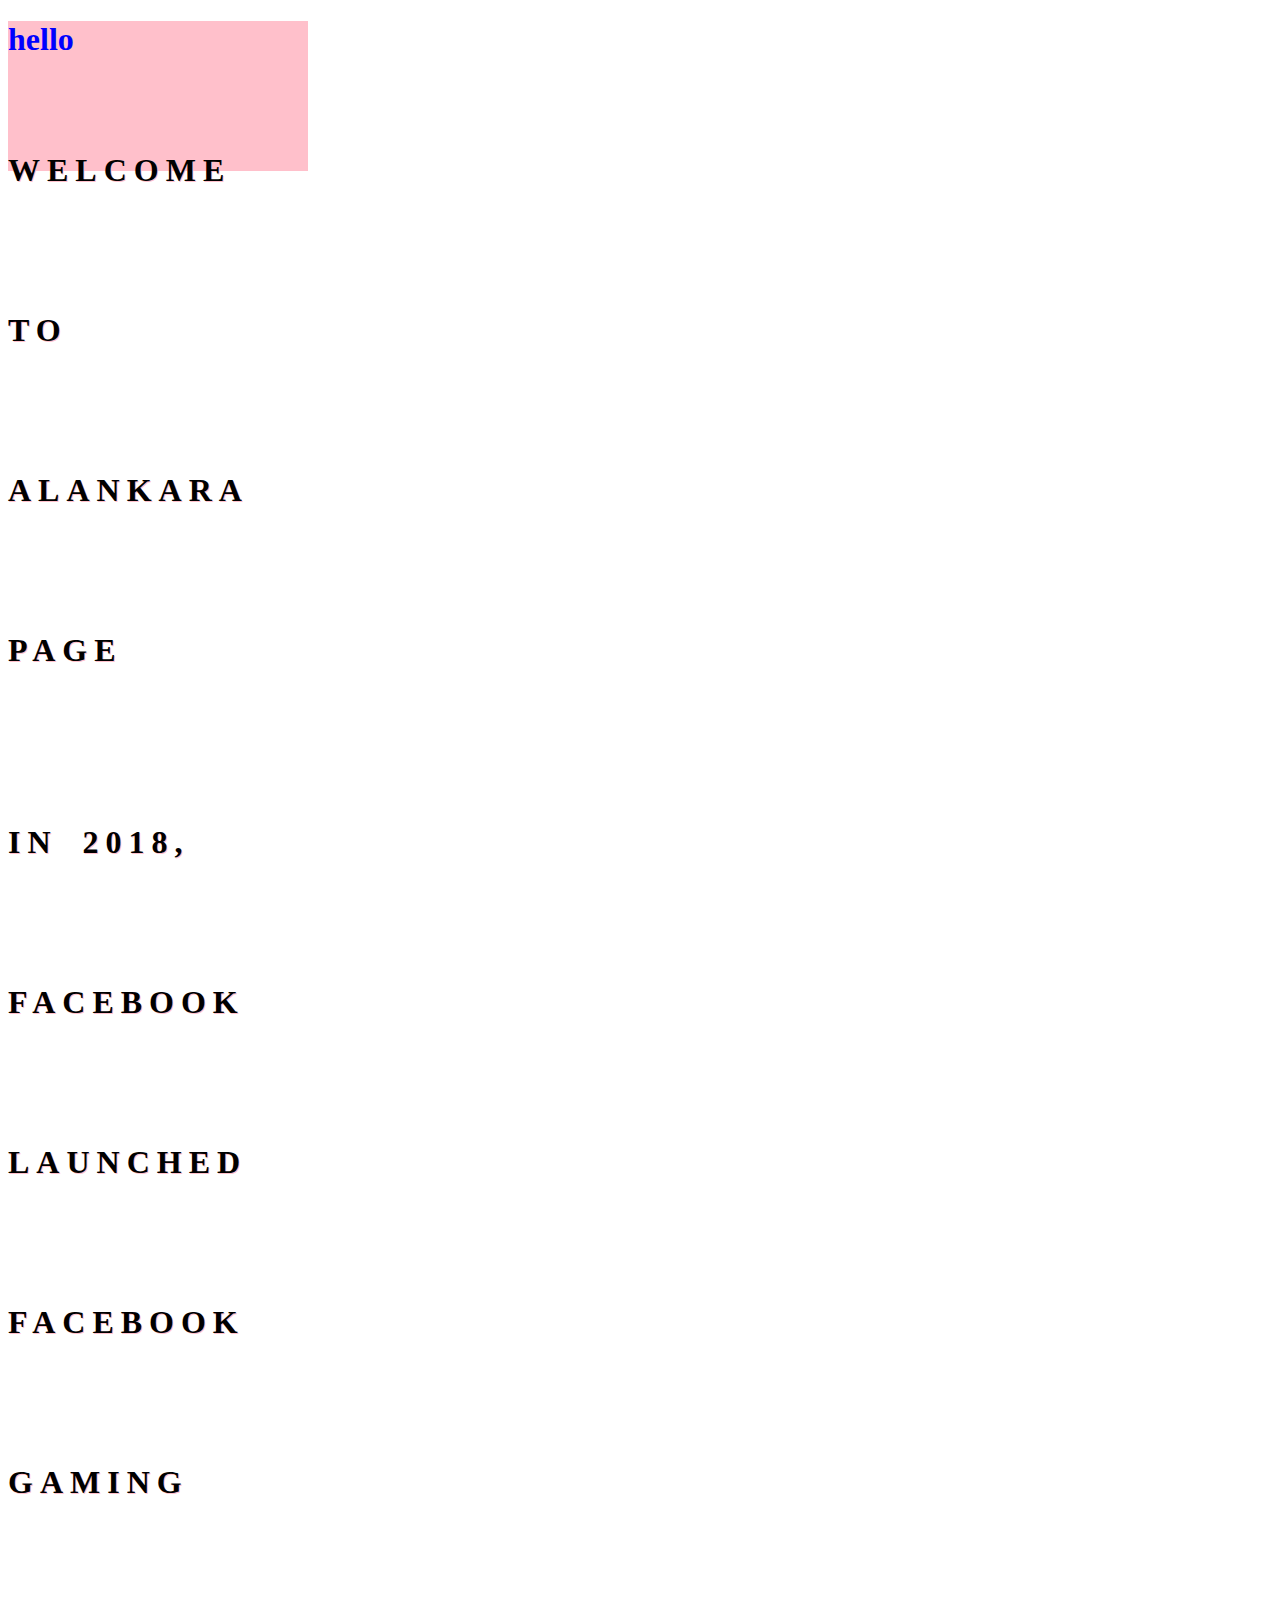
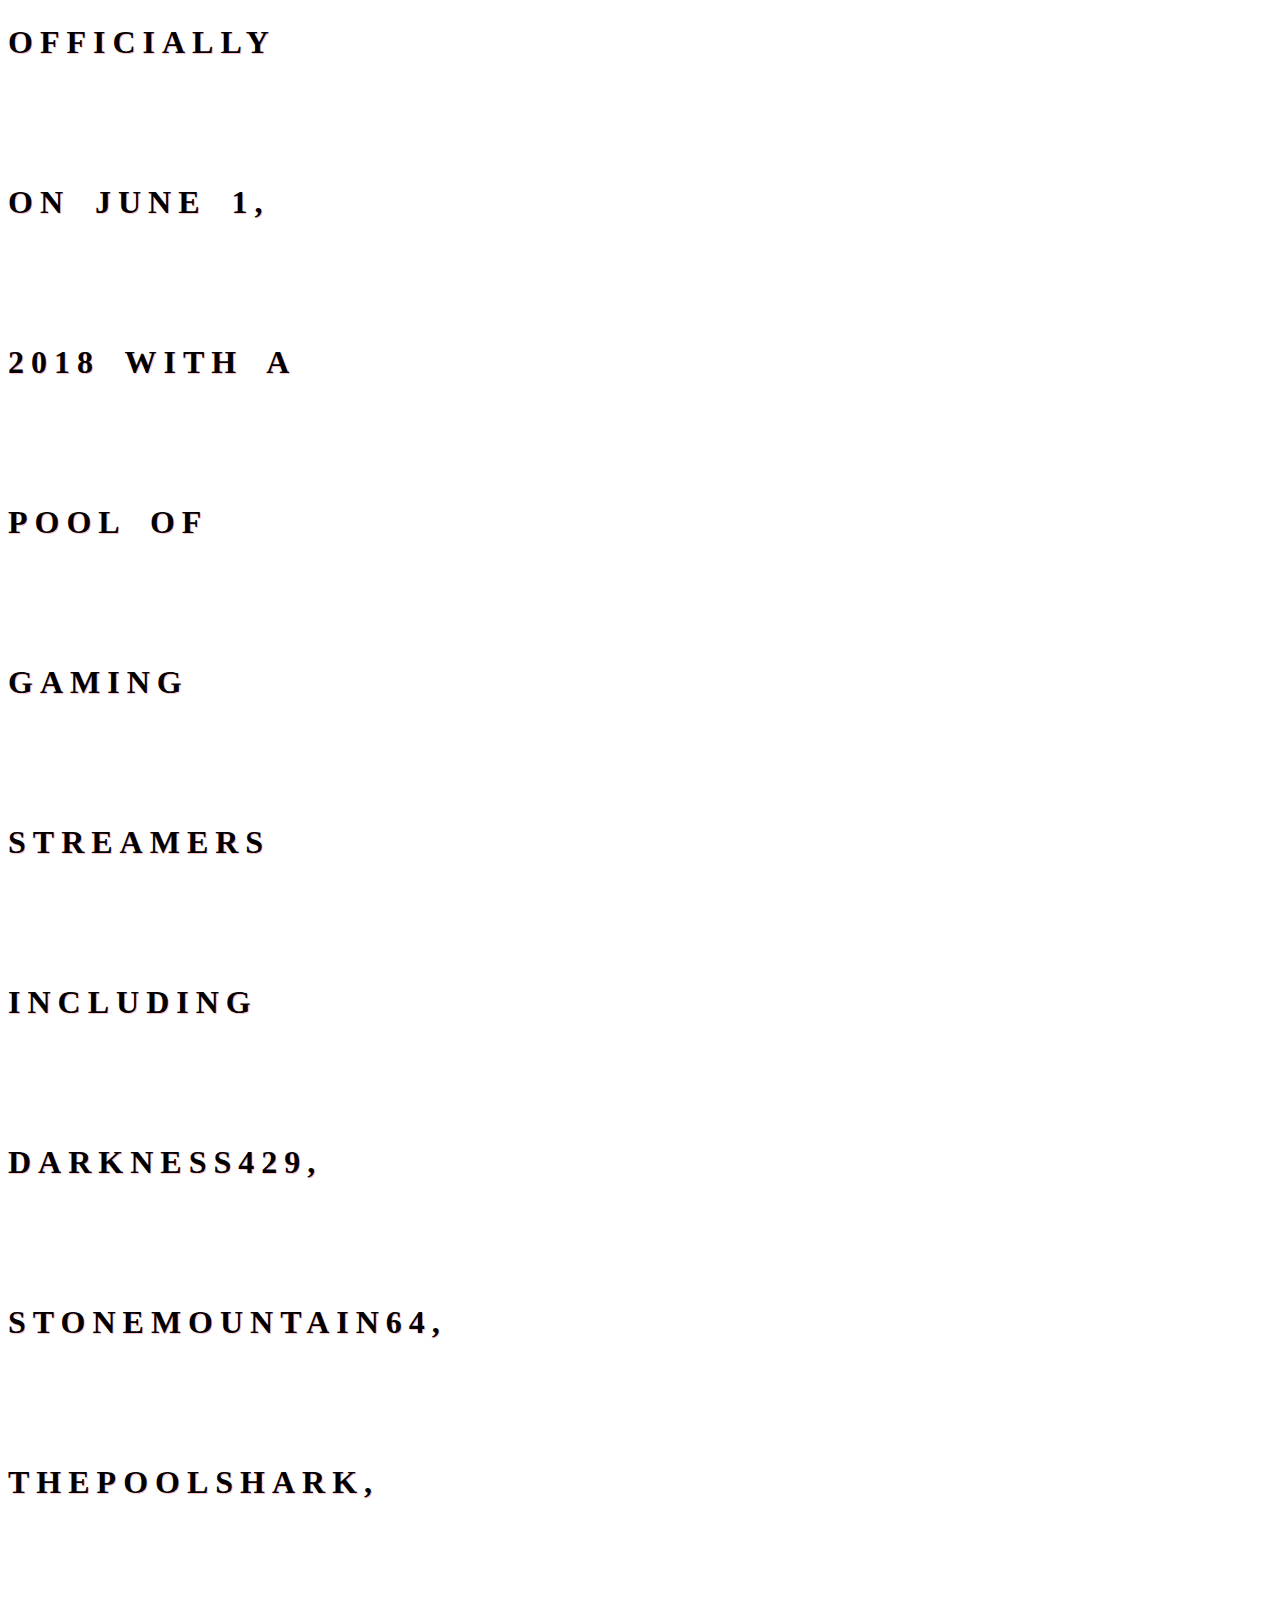
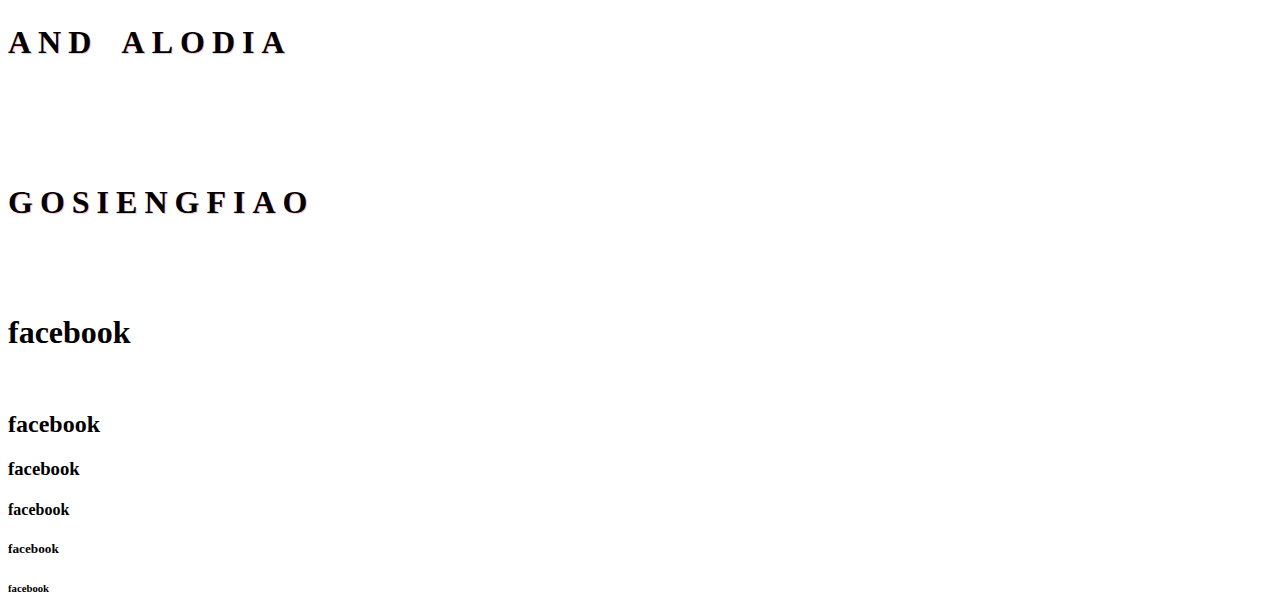
<file: index.html>
<!doctype html>
<html>
    <head>
        <title> welcome to ssc</title>
    </head>
    <style>
        span {text-decoration: line through;}
        a{text-decoration: none;}
        p{ text-transform: uppercase;
            text-shadow: 1px 1px pink;
             line-height: 5;
             word-spacing: 10px;
             letter-spacing: 7px;
        }
    </style>
    
    </head>
    <body> 
        <div style="background-color: pink;width: 300px;height: 150px;">
        <h1 style="color: blue;">hello</h1>
        <p> <h1 style="color: aqua>hi</h1></p>
        </div>

    <a href="#"new</a>
    <div class="sn"><p>welcome to alankara page</p>
        <p> In 2018, Facebook launched Facebook Gaming officially on June 1, 2018 with a pool of gaming streamers including Darkness429, Stonemountain64, ThePoolshark, and Alodia Gosiengfiao</p></a>

</div>
    <body>
        <h1>facebook</h1>
        <br> 
        <h2>facebook</h2>
        <h3>facebook</h3>
        <h4>facebook</h4>
        <h5>facebook</h5>
        <h6>facebook</h6>

        
</body>

</html>
</file>
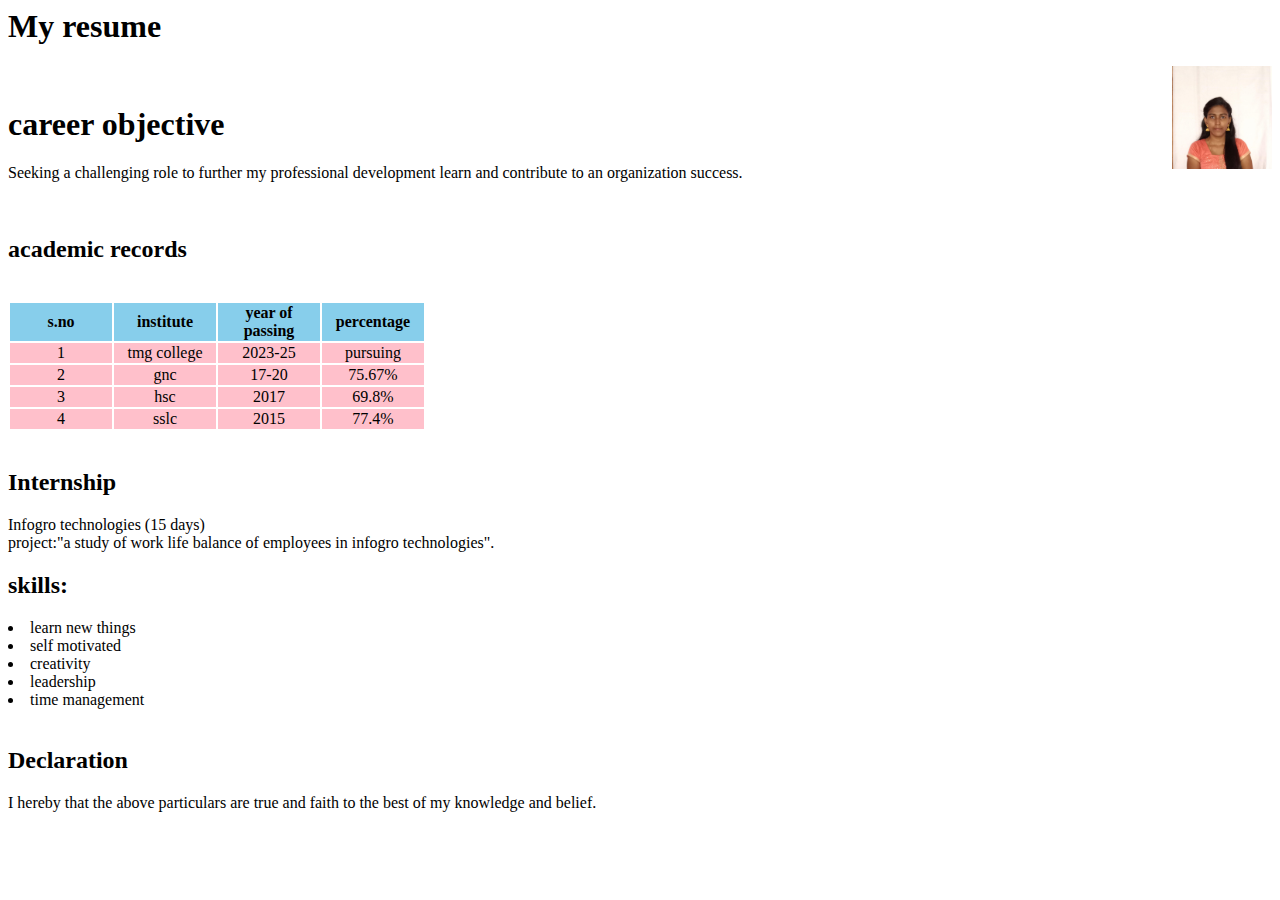
<file: resume.html>
<html><head>
<meta http-equiv="content-type" content="text/html; charset=UTF-8">
        </head><body><h1>My resume</h1>
        
            <img src="ps_pic.jpg" align="right" width="100">
           <br>
            <h1>career objective</h1>
            <p>Seeking a challenging role to further my professional development learn and contribute to an organization success.</p>
<br>
<h2>academic records</h2>
<br>
          <table color="black">
          <tbody><tr bgcolor="grey">
         
          <th bgcolor="skyblue" width="100">s.no</th>
          <th bgcolor="skyblue" width="100">institute</th>
          <th bgcolor="skyblue" width="100">year of passing</th>
          <th bgcolor="skyblue" width="100">percentage</th>
          
    </tr>
    <tr bgcolor="pink" align="center">
        <td width="100">1</td>
        <td width="100">tmg college</td> 
        <td width="100">2023-25</td>
        <td width="100">pursuing</td>
</tr><tr bgcolor="pink" align="center">
        <td width="100">2</td>
        <td width="100">gnc</td>
        <td width="100">17-20</td>
        <td width="100">75.67%</td>
    </tr>
    <tr bgcolor="pink" align="center">
        <td width="100">3</td>
        <td width="100">hsc</td>
        <td width="100">2017</td>
        <td width="100">69.8%</td>
    </tr>
    <tr bgcolor="pink" align="center">
        <td width="100">4</td>
        <td width="100">sslc</td>
        <td width="100">2015</td>
        <td width="100">77.4%</td>
    </tr></tbody></table>
    <br>
    <h2>Internship</h2>
    <p>Infogro technologies (15 days)
        <br>
        <bold>project:</bold>"a study of work life balance of employees in infogro technologies".
    </p>
    <h2>skills:</h2>
    <li>learn new things </li>
    <li>self motivated </li>
    <li>creativity </li>
    <li>leadership </li>
    <li>time management </li>
    <br>
    <h2>Declaration</h2>
    <p>I hereby that the above particulars are true and faith to the best of my knowledge and belief.</p>

    <br>

    <h4></h4>




        
    </body></html>
</file>
